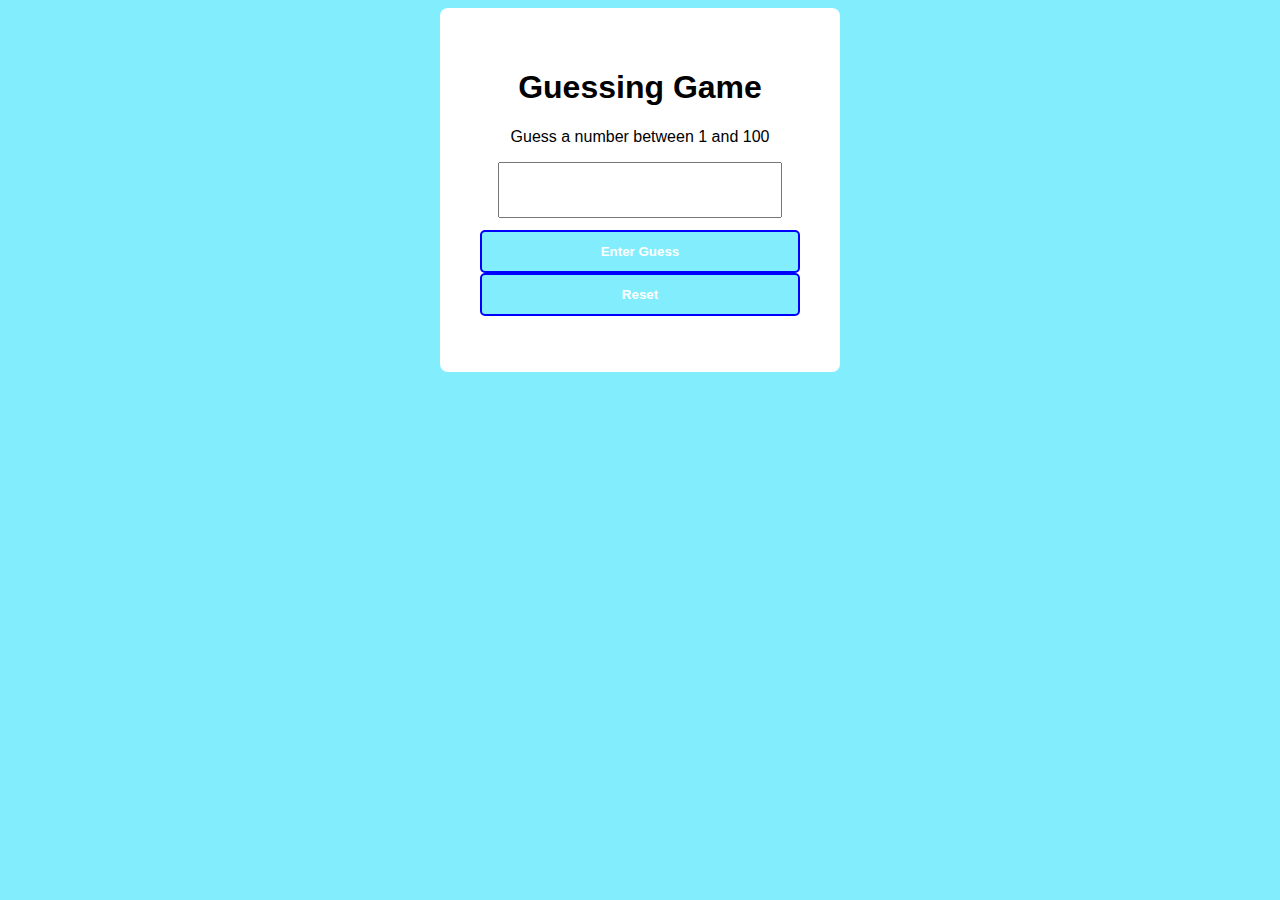
<file: index.html>
<!doctype html>

<html>
<head>
<title>Guess The Number</title>
<link rel="stylesheet" href="style.css">
</head>
<body>

<div class="container">
<h1>Guessing Game</h1>
<p>Guess a number between 1 and 100</p>
<input type="number" id="guess">
<button onclick="checkGuess()">Enter Guess</button>
<button onclick="reset()">Reset</button>

<p id="feedback"></p>
</div>
<script src="script.js"></script>
</body>

</html>
</file>
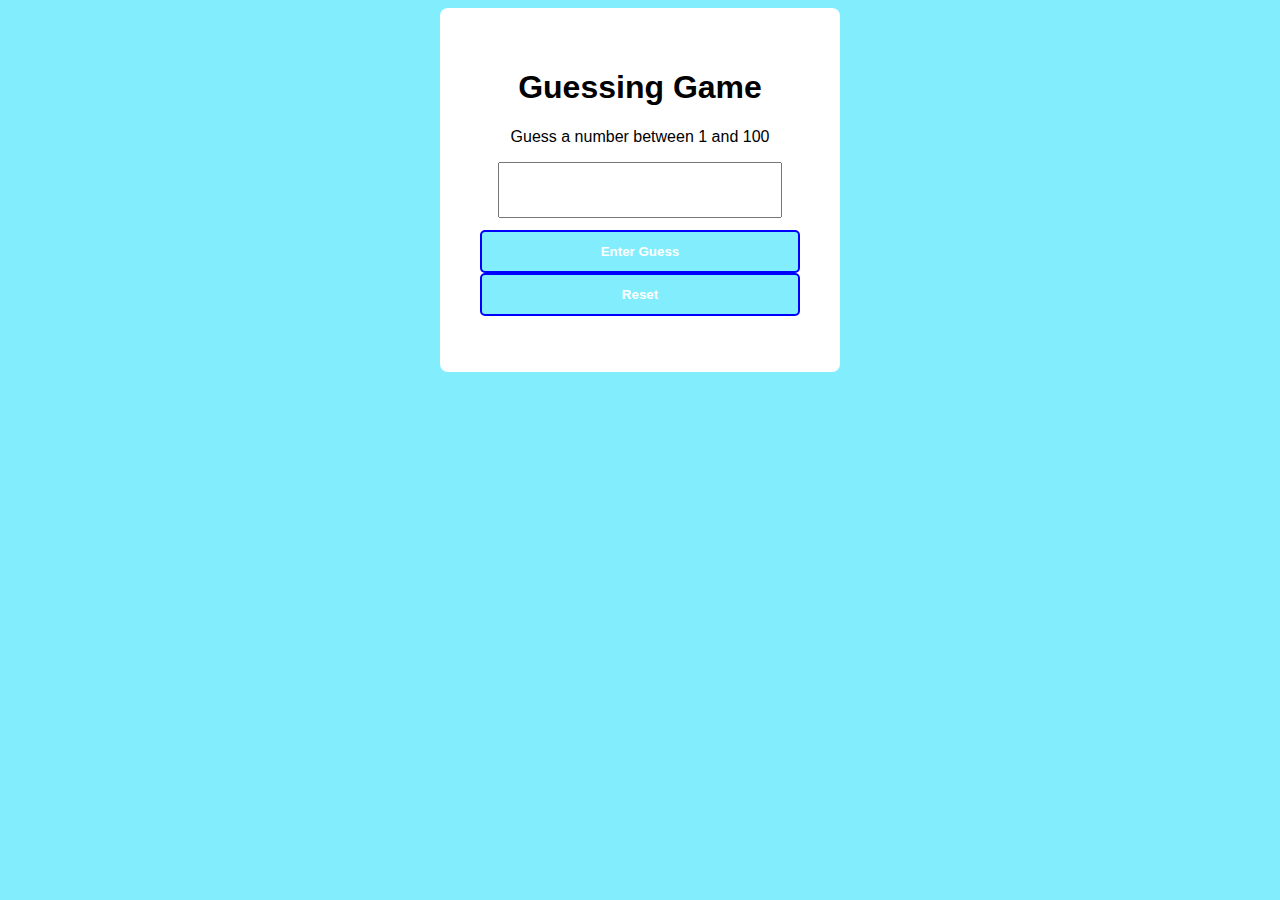
<file: Structure.html>
<!doctype html>

<html>
<head>
<title>Guess The Number</title>
<link rel="stylesheet" href="style.css">
</head>
<body>

<div class="container">
<h1>Guessing Game</h1>
<p>Guess a number between 1 and 100</p>
<input type="number" id="guess">
<button onclick="checkGuess()">Enter Guess</button>
<button onclick="reset()">Reset</button>

<p id="feedback"></p>
</div>
<script src="script.js"></script>
</body>
</html>
</file>
<file: style.css>
body {
font-family: Arial;
background-color: #82EEFD;;
display: flex;
justify-content: center;
align-items: center;
height: 100%;
}

.container {
background-color: white;
padding: 40px;
border-radius: 8px;
box-shadow: Opx Opx 12px
rgba(0, 0, 0, 0.1);
text-align: center;
width: 320px;
max-width: 90%;
}

input {
width: 80%;
padding: 12px;
font-size: 24px;
margin-bottom: 12px;
}

button {
width: 100%;
padding: 12px;
font-weight: bold;
background-color: #82EEFD;
border: 2px solid blue;
color: white;
border-radius: 5px;
cursor: pointer;
}

button:hover{
background-color: white;
color: #ADD8E6;
}
</file>
